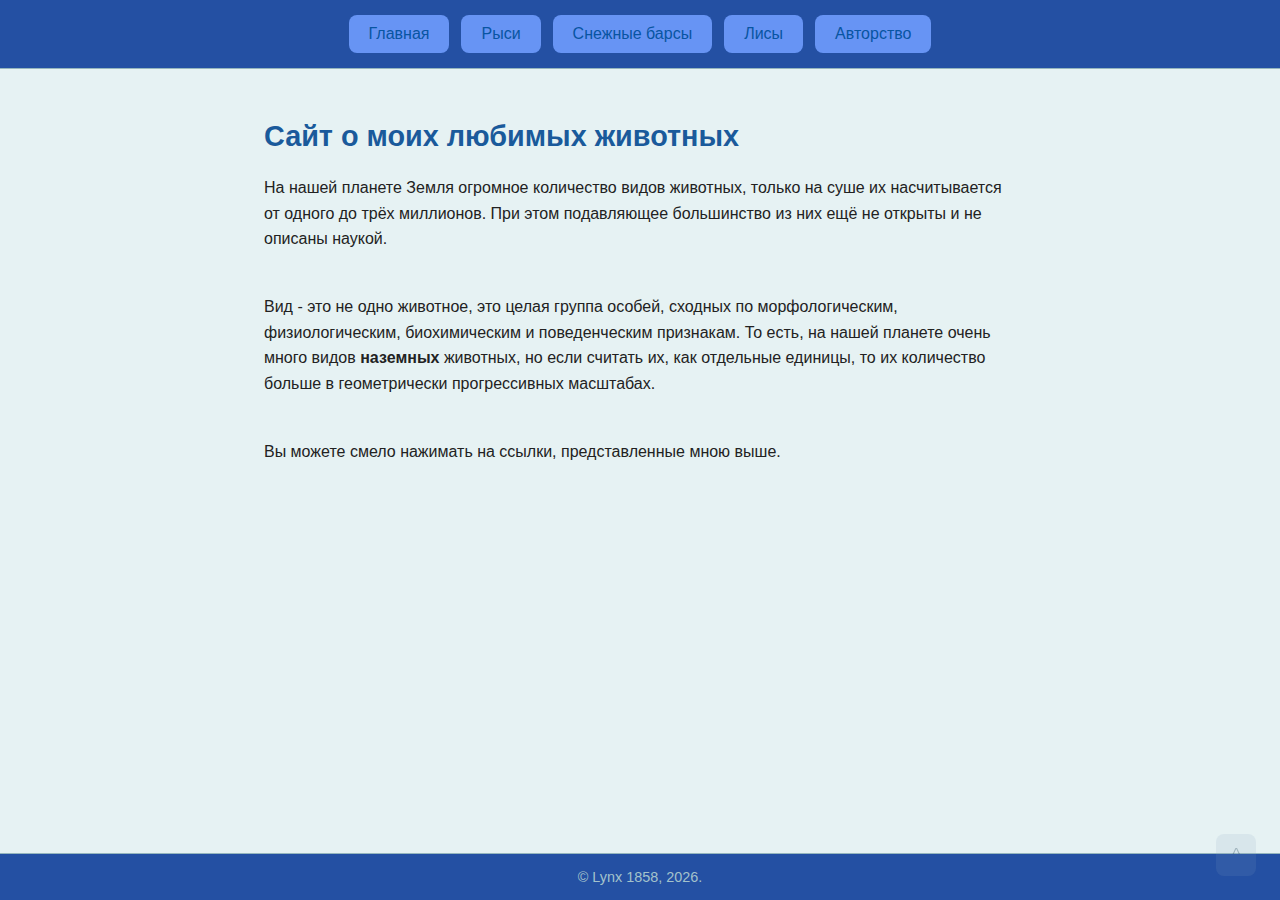
<file: index.html>
<!DOCTYPE html>
<!--© Lynx1858, 2026. Все права защищены.
Запрещено копирование, распространение и использование
без письменного разрешения автора.
-->
<html lang="ru">

<head>
    <meta charset="UTF-8">
    <meta name="viewport" content="width=device-width, initial-scale=1.0">
    <title>Главная</title>
    <link rel="stylesheet" href="styles.css">
</head>

<body>
    <a id="top"></a>

    <div class="page-wrapper">
        <div class="container">
            <nav class="navbar">
                <a href="index.html">Главная</a>
                <a href="lynxes.html">Рыси</a>
                <a href="snow-leopards.html">Снежные барсы</a>
                <a href="foxes.html">Лисы</a>
                <a href="credits.html">Авторство</a>
            </nav>
          
            <main class="content">
                <h1>Сайт о моих любимых животных</h1>
                <p>На нашей планете Земля огромное количество видов животных, только на суше их насчитывается от одного
                    до трёх миллионов. При этом подавляющее большинство из них ещё не открыты и не описаны наукой.</p>
                <br>
                <p>Вид - это не одно животное, это целая группа особей, сходных по морфологическим, физиологическим,
                    биохимическим и поведенческим признакам. То есть, на нашей планете очень много видов <B>наземных</B>
                    животных, но если считать их, как отдельные единицы, то их количество больше в геометрически
                    прогрессивных масштабах.</p>
                <br>
                <P>Вы можете смело нажимать на ссылки, представленные мною выше.</P>
            </main>
            <footer class="footer">
                &copy; Lynx 1858, 2026.
            </footer>
        </div>
    </div>
    <a href="#top" class="back-to-top">^</a>
</body>

</html>
</file>
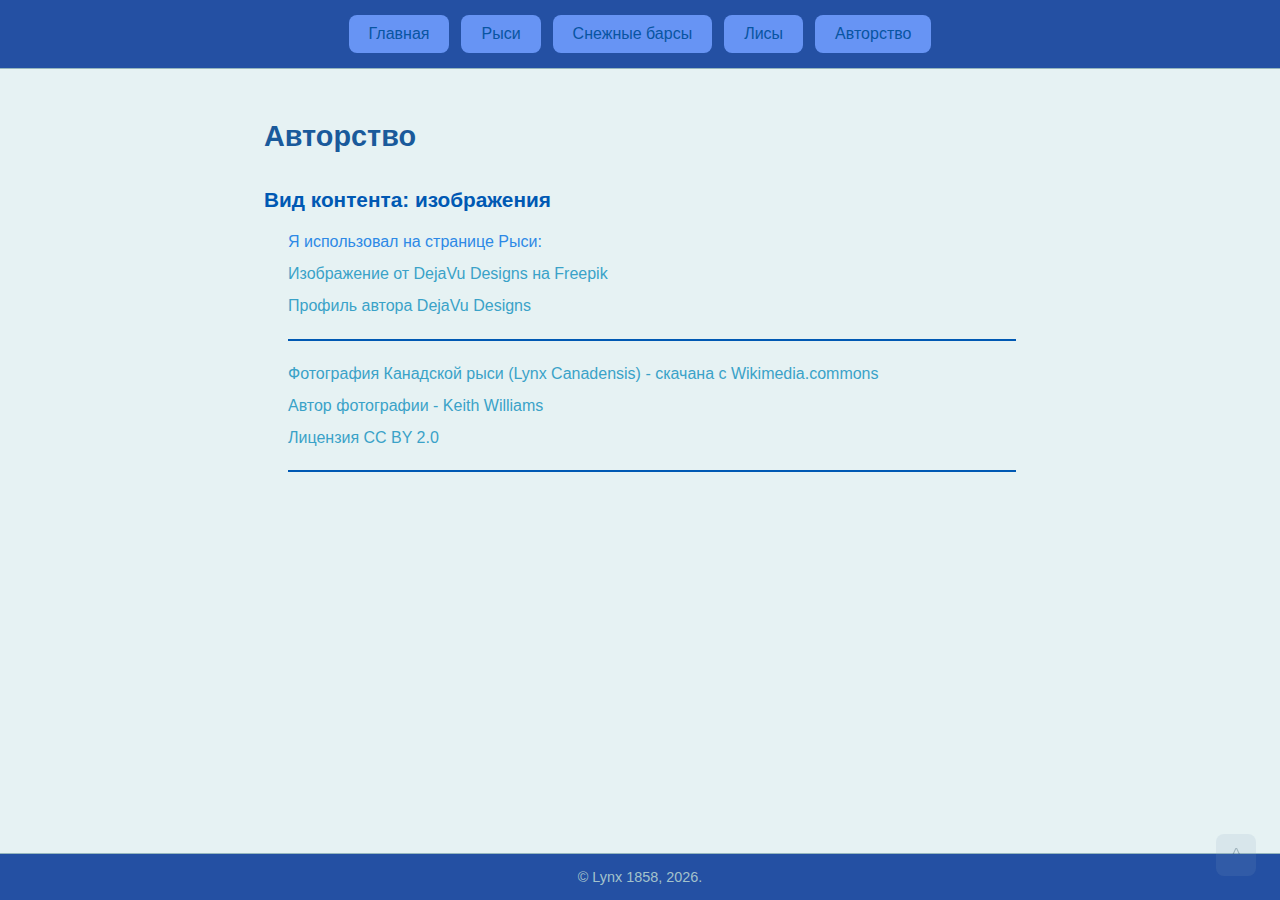
<file: credits.html>
<!DOCTYPE html>
<html lang="ru">

<head>
    <meta charset="UTF-8">
    <meta name="viewport" content="width=device-width, initial-scale=1.0">
    <title>Авторство</title>
    <link rel="stylesheet" href="styles.css">
</head>

<body>
    <a id="top"></a>
    <div class="page-wrapper">
        <div class="container">
            <nav class="navbar">
                <a href="index.html">Главная</a>
                <a href="lynxes.html">Рыси</a>
                <a href="snow-leopards.html">Снежные барсы</a>
                <a href="foxes.html">Лисы</a>
                <a href="credits.html">Авторство</a>
            </nav>

            <main class="content">
                <h1>Авторство</h1>
                <h3>Вид контента: изображения</h3>
                <ul class="credits-list">
                    <li>Я использовал на странице Рыси:</a></li>
                    <li><a href="https://ru.freepik.com/free-photo/lynx-move-through-matted-grasses-plains_19403615.htm#from_element=cross_selling__photo">Изображение от DejaVu Designs на Freepik</a></li>
                    <li><a href="https://ru.freepik.com/author/dejavudesigns">Профиль автора DejaVu Designs</a></li>
                    <hr>
                    <li><a href="https://commons.wikimedia.org/wiki/File:Lynx_Canadensis.jpg">Фотография Канадской рыси (Lynx Canadensis) - скачана с Wikimedia.commons</a></li>
                    <li><a href="https://flickr.com/people/46306125@N03">Автор фотографии - Keith Williams</a></li>
                    <li><a href="https://creativecommons.org/licenses/by/2.0">Лицензия CC BY 2.0</a></li>
                    <hr>
                </ul> 
            </main>
            <footer class="footer">
                &copy; Lynx 1858, 2026.
            </footer>
        </div>
    </div>
    <a href="#top" class="back-to-top">^</a>
</body>

</html>
</file>
<file: styles.css>
/*© Lynx1858, 2026. Все права защищены.
Запрещено копирование, распространение и использование
без письменного разрешения автора.*/
* {
    margin: 0;
    padding: 0;
    box-sizing: border-box;
}

html {
    scroll-behavior: smooth;
}

body {
    height: 100%;
}

body {
    font-family: 'Gill Sans', 'Gill Sans MT', Calibri, 'Trebuchet MS', sans-serif;
    background-color: #e6f2f3;
    color: #222;
}

.page-wrapper {
    min-height: 100vh;
    display: flex;
    flex-direction: column;
}

.container {
    min-height: 100vh;
    display: flex;
    flex-direction: column;
    justify-content: flex-start;
}

.navbar {
    display: flex;
    justify-content: center;
    flex-wrap: wrap;
    gap: 12px;
    padding: 15px 0;
    margin-bottom: 20px;
    border-bottom: 1px solid #95b6be;
    background-color: hsl(219, 64%, 39%);
}

.navbar a {
    text-decoration: none;
    color: #0855a2;
    background-color: #6794f4;
    padding: 10px 20px;
    border-radius: 8px;
    transition: all 0.12s ease;
}


.navbar :active {
    background-color: rgba(100, 150, 255, 0.15);
    transform: scale(0.99);
}

.credits-list {
    padding-left: 0;
    margin-top: 0.8em;
}

.credits-list li {
    margin-bottom: 0.6em;
    list-style: none;
    color: rgb(45, 137, 230);
}

.credits-list a {
    text-decoration: none;
    color: #3aa2c8;
}


.content {
    padding: 1.5rem;
    max-width: 800px;
    margin: 0 auto;
    line-height: 1.6;
    font-size: 1rem;
    flex: 1;
    width: 100%;
}

.content h1 {
    font-size: 1.8rem;
    margin-bottom: 1rem;
    color: #1a5a9b;
}

.content h3 {
    font-size: 1.3rem;
    margin: 1.5rem 0 0.8rem;
    color: #0059b3;
}

.content p {
    margin-bottom: 1.05rem;
}

.animal-section {
    margin-bottom: 1.5rem;
}

hr {
    margin: 20px 0;
    border: 1px solid #0059b3;
}

.content ul,
.content ol {
    padding-left: 1.5rem;
    margin-bottom: 1rem;
}

.content li {
    margin-bottom: 0.4rem;
}

.animal-section summary {
    cursor: pointer;
}

.animal-section details img {
    max-width: 100%;
    max-height: 300px;
    height: auto;
    object-fit: contain;
    margin-top: 0.6em;
    box-shadow: 0 2px 4px rgba(0, 0, 0, 0.1);
    border-radius: 8px;
}

.back-to-top {
    position: fixed;
    bottom: 1.5rem;
    right: 1.5rem;
    padding: 0.75rem 1rem;
    background-color: #85a3bc24;
    color: rgba(8, 39, 62, 0.274);
    text-decoration: none;
    border-radius: 8px;
    font-size: 1rem;
    font-weight: 500;
    z-index: 1000;
    transition: all 0.2s ease;
}


.footer {
    text-align: center;
    padding: 15px 0;
    color: #a3c2cb;
    background-color: hsl(219, 64%, 39%);
    font-size: 0.9rem;
    border-top: 1px solid #95b6be;
    margin-top: auto;
}


@media(max-width: 600px) {
    .content {
        padding: 1.2rem;
    }

    .content h1 {
        font-size: 1.6rem;
    }

    .content h3 {
        font-size: 1.3rem;
    }

    .content p {
        font-size: 1.5rem;
    }

    .content ul,li {
        font-size: 1.5rem;
    }

    .back-to-top {
        bottom: 1rem;
        right: 1rem;
        padding: 0.6rem 0.9rem;
        font-size: 0.95rem;
    }
}

@media(prefers-color-scheme: dark) {
    body {
        background-color: #1d1f25;
        color: #d9dddc;
    }

.navbar {
        background-color: #1d2131db;
        border-bottom: 1px solid #26356a;
    }

    .navbar a {
        background-color: #1a307c49;
    }

    
    .content h1 {
        color: #2e4987;
    }

    .content h3 {
        color: #175796;
    }

    .back-to-top {
        background-color: #3f465a27;
        color: #7a7b8fa1;
    }

    .footer {
        background-color: #1d2131db;
        color: #0855a2;
        border-top: 1px solid #26356a;
        margin-top: auto;
    }
}
</file>
